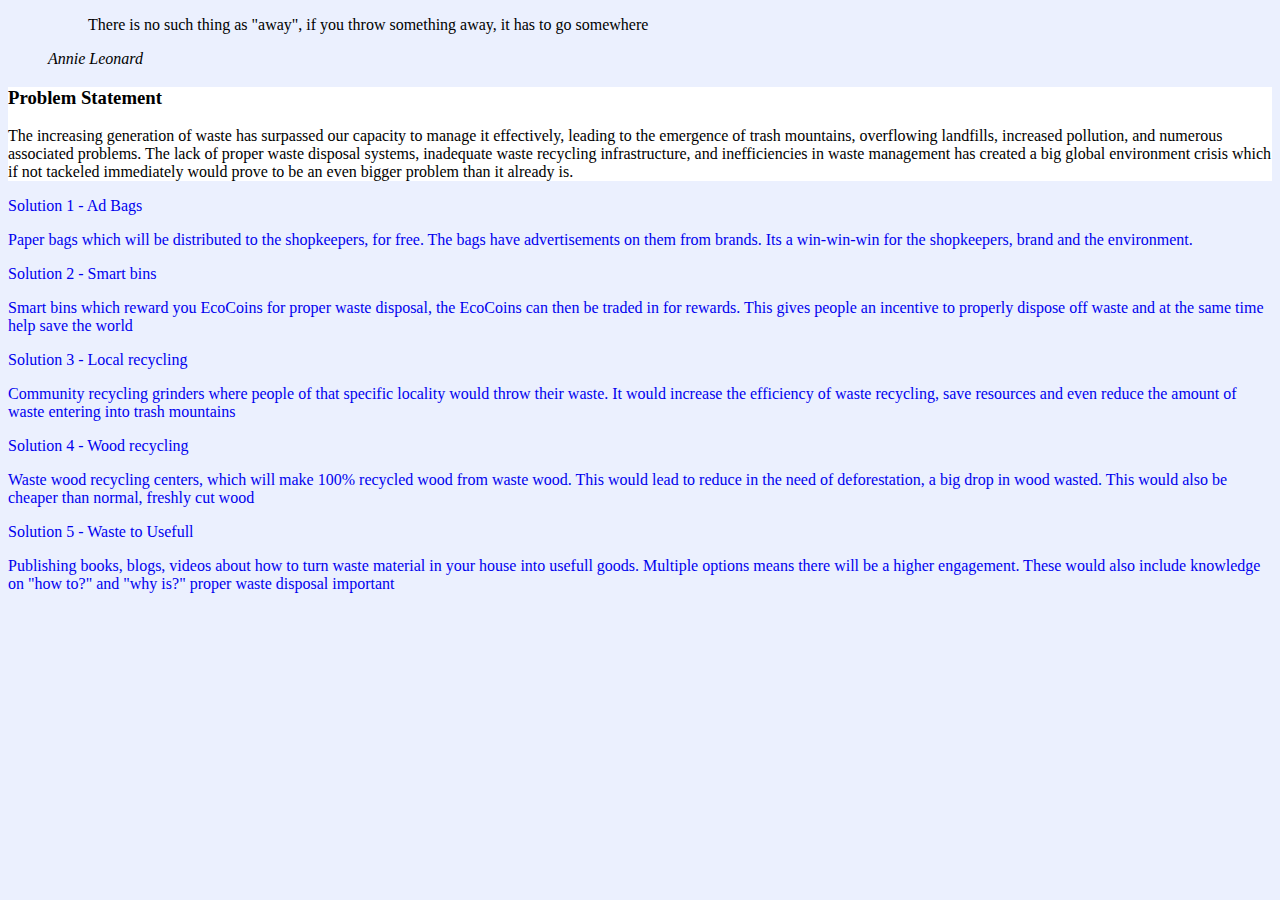
<file: index.html>
<html lang="en">

    <head>

        <title>CBSE Sustainaiblity, Nova sustain</title>


        <!-- Bootstrap  -->
        <link href="https://cdn.jsdelivr.net/npm/bootstrap@5.2.0-beta1/dist/css/bootstrap.min.css" rel="stylesheet"
            integrity="sha384-0evHe/X+R7YkIZDRvuzKMRqM+OrBnVFBL6DOitfPri4tjfHxaWutUpFmBp4vmVor" crossorigin="anonymous">
        <!-- Bootstrap Icons -->
        <link rel="stylesheet" href="https://cdn.jsdelivr.net/npm/bootstrap-icons@1.8.3/font/bootstrap-icons.css">
        <!-- stylesheet  -->
        <link rel="stylesheet" href="style.css">


    </head>

    <body class=" dark2">


        <div class="container  ">
            <!-- Quote -->
            <div class="row p-4 d-flex text-center justify-content-center align-items-center">
                <figure>
                    <blockquote class="blockquote text-black">
                        <p>There is no such thing as "away", if you throw something away, it has to go somewhere</p>
                    </blockquote>
                    <figcaption class="blockquote-footer">
                        <cite>Annie Leonard</cite>
                    </figcaption>
                </figure>
            </div>

        </div>

        <!-- problem statement -->

        <div class="container mb-5">

            <div
                class=" shadow-sm row p-4 dark1 d-flex text-center justify-content-center align-items-center rounded-4">

                <h3>Problem Statement</h3>

                <p class=" my-4">The increasing generation of waste has surpassed our capacity to manage it
                    effectively,
                    leading to
                    the emergence of trash mountains, overflowing landfills, increased pollution, and numerous
                    associated problems. The lack of proper waste disposal systems, inadequate waste recycling
                    infrastructure, and inefficiencies in waste management has created a big global environment
                    crisis
                    which if not tackeled immediately would prove to be an even bigger problem than it already is.

                </p>
            </div>

        </div>


        <!-- Solutions -->
        <div class="container my-5">
            <div class="row mt-5 d-flex justify-content-center">

                <a href="solution1.html" class="btn card shadow-lg col-3 p-3 m-4 text-center rounded-4 border-0">
                    <div class="d-flex align-items-center mb-3">
                        <p class="fs-3 text-black mx-auto my-auto d-inline">Solution 1 - Ad Bags</p>
                    </div>

                    <p class="fs-6 text-black mt-4">Paper bags which will be distributed to the shopkeepers, for free.
                        The bags have advertisements on them from brands. Its a win-win-win for the shopkeepers, brand
                        and the environment.
                    </p>

                </a>

                <a href="solution2.html" class="btn card shadow-lg col-3 p-3 m-4 text-center rounded-4 border-0">


                    <div class="d-flex align-items-center mb-3">
                        <p class="fs-3 text-black mx-auto my-auto d-inline">Solution 2 - Smart bins</p>
                    </div>

                    <p class="fs-6 text-black mt-4">Smart bins which reward you EcoCoins for proper waste disposal, the
                        EcoCoins can then be traded in for rewards. This gives people an incentive to properly dispose
                        off waste and at the same time help save the world
                    </p>

                </a>

                <a href="solution3.html" class="btn card shadow-lg col-3 p-3 m-4 text-center rounded-4 border-0">


                    <div class="d-flex align-items-center mb-3">
                        <p class="fs-3 text-black mx-auto my-auto d-inline">Solution 3 - Local recycling</p>
                    </div>

                    <p class="fs-6 text-black mt-4">Community recycling grinders where people of that specific
                        locality would throw their waste. It would increase the efficiency of waste recycling, save
                        resources and even reduce the amount of waste entering into trash mountains
                    </p>

                </a>

            </div>

            <div class="row d-flex justify-content-center mb-5">

                <a href="solution4.html" class="btn card shadow-lg col-3 p-3 m-4 text-center rounded-4 border-0">

                    <div class="d-flex align-items-center mb-3">
                        <p class="fs-3 text-black mx-auto my-auto d-inline">Solution 4 - Wood recycling</p>
                    </div>

                    <p class="fs-6 text-black mt-4">Waste wood recycling centers, which will make 100% recycled wood
                        from waste wood. This would lead to reduce in the need of deforestation, a big drop in wood
                        wasted. This would also be cheaper than normal, freshly cut wood
                    </p>

                </a>

                <a href="solution5.html" class="btn card shadow-lg col-3 p-3 m-4 text-center rounded-4 border-0">


                    <div class="d-flex align-items-center mb-2">
                        <p class="fs-3 text-black mx-auto my-auto d-inline">Solution 5 - Waste to Usefull</p>
                    </div>

                    <p class="fs-6 text-black mt-4">Publishing books, blogs, videos about how to turn waste material in
                        your house into usefull goods. Multiple options means there will be a higher engagement. These
                        would also include knowledge on "how to?" and "why is?" proper waste disposal important
                    </p>

                </a>
            </div>
        </div>









        <!-- Bootstrap Javascript  -->
        <script src=" https://cdn.jsdelivr.net/npm/bootstrap@5.2.0-beta1/dist/js/bootstrap.bundle.min.js"
            integrity="sha384-pprn3073KE6tl6bjs2QrFaJGz5/SUsLqktiwsUTF55Jfv3qYSDhgCecCxMW52nD2" crossorigin="anonymous">
            </script>
        <script src="https://cdn.jsdelivr.net/npm/@popperjs/core@2.11.5/dist/umd/popper.min.js"
            integrity="sha384-Xe+8cL9oJa6tN/veChSP7q+mnSPaj5Bcu9mPX5F5xIGE0DVittaqT5lorf0EI7Vk"
            crossorigin="anonymous"></script>
        <script src="https://cdn.jsdelivr.net/npm/bootstrap@5.2.0-beta1/dist/js/bootstrap.min.js"
            integrity="sha384-kjU+l4N0Yf4ZOJErLsIcvOU2qSb74wXpOhqTvwVx3OElZRweTnQ6d31fXEoRD1Jy"
            crossorigin="anonymous"></script>


    </body>

</html>
</file>
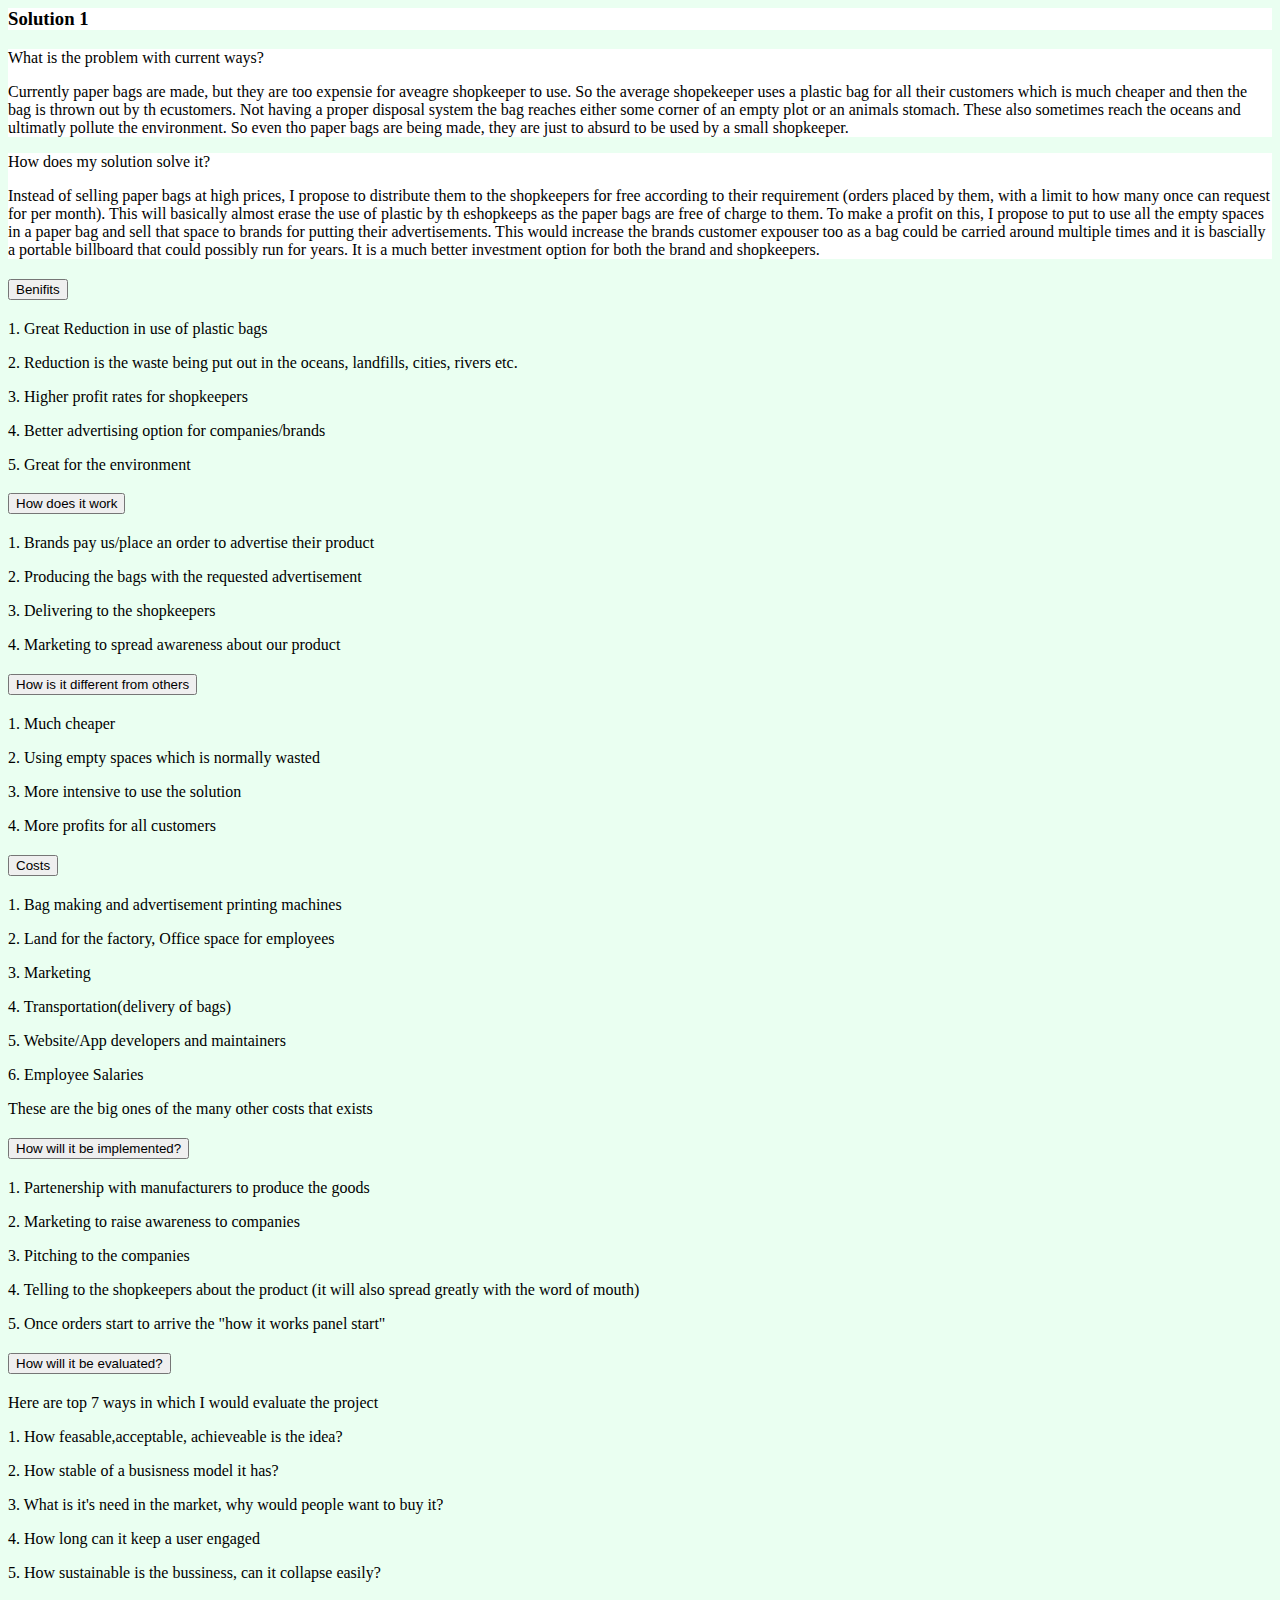
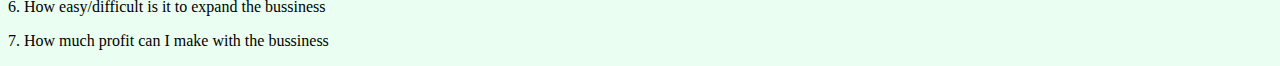
<file: solution1.html>
<html lang="en">

    <head>

        <title>CBSE Sustainaiblity, Nova sustain</title>


        <!-- Bootstrap  -->
        <link href="https://cdn.jsdelivr.net/npm/bootstrap@5.2.0-beta1/dist/css/bootstrap.min.css" rel="stylesheet"
            integrity="sha384-0evHe/X+R7YkIZDRvuzKMRqM+OrBnVFBL6DOitfPri4tjfHxaWutUpFmBp4vmVor" crossorigin="anonymous">
        <!-- Bootstrap Icons -->
        <link rel="stylesheet" href="https://cdn.jsdelivr.net/npm/bootstrap-icons@1.8.3/font/bootstrap-icons.css">
        <!-- stylesheet  -->
        <link rel="stylesheet" href="style.css">


    </head>

    <body class=" dark3">





        <div class="container mt-4 mb-5">

            <div class="shadow-sm row p-4 dark1 d-flex text-center justify-content-center align-items-center rounded-4">

                <h3>Solution 1</h3>

            </div>

        </div>


        <div class="container my-5">

            <div class="shadow-sm row p-2 dark1 d-flex justify-content-center align-items-center rounded-4 py-4 mb-5">

                <div>
                    <p class="d-flex ms-2 me-auto my-auto fs-4 mb-3 ">What is the problem with current ways?</p>
                </div>

                <div>
                    <p class="ms-2">Currently paper bags are made, but they are too expensie for aveagre shopkeeper to
                        use. So
                        the
                        average shopekeeper uses a plastic bag for all their customers which is much cheaper and then
                        the bag is thrown out by th ecustomers. Not having a proper disposal system the bag reaches
                        either some corner of an empty plot or an animals stomach. These also sometimes reach the oceans
                        and ultimatly pollute the environment. So even tho paper bags are being made, they are just to
                        absurd to be used by a small shopkeeper. </p>

                </div>
            </div>

            <div class="shadow-sm row p-2 dark1 d-flex justify-content-center align-items-center rounded-4 py-4 mb-5">

                <div>
                    <p class="d-flex ms-2 me-auto my-auto fs-4 mb-3 ">How does my solution solve it?</p>
                </div>

                <div>
                    <p class="ms-2">Instead of selling paper bags at high prices, I propose to distribute them to the
                        shopkeepers for free according to their requirement (orders placed by them, with a limit to how
                        many once can request for per month). This will basically almost erase the use of plastic by th
                        eshopkeeps as the paper bags are free of charge to them. To make a profit on this, I propose to
                        put to use all the empty spaces in a paper bag and sell that space to brands for putting their
                        advertisements. This would increase the brands customer expouser too as a bag could be carried
                        around multiple times and it is bascially a portable billboard that could possibly run for
                        years. It is a much better investment option for both the brand and shopkeepers. </p>

                </div>
            </div>


            <div class="accordion accordion-flush " id="accordionFlush">






                <div class="accordion-item mb-2 ">
                    <h2 class="accordion-header">
                        <button class="accordion-button collapsed" type="button" data-bs-toggle="collapse"
                            data-bs-target="#flush-collapseOne" aria-controls="flush-collapseOne">
                            Benifits
                        </button>
                    </h2>
                    <div id="flush-collapseOne" class="accordion-collapse collapse" data-bs-parent="#accordionFlush">
                        <div class="accordion-body">

                            <p>1. Great Reduction in use of plastic bags</p>
                            <p>2. Reduction is the waste being put out in the oceans, landfills, cities, rivers etc.</p>
                            <p>3. Higher profit rates for shopkeepers</p>
                            <p>4. Better advertising option for companies/brands</p>
                            <p>5. Great for the environment</p>


                        </div>
                    </div>
                </div>







                <div class="accordion-item mb-2">
                    <h2 class="accordion-header">
                        <button class="accordion-button collapsed" type="button" data-bs-toggle="collapse"
                            data-bs-target="#flush-collapseTwo" aria-controls="flush-collapseTwo">
                            How does it work
                        </button>
                    </h2>
                    <div id="flush-collapseTwo" class="accordion-collapse collapse" data-bs-parent="#accordionFlush">
                        <div class="accordion-body">

                            <p>1. Brands pay us/place an order to advertise their product</p>
                            <p>2. Producing the bags with the requested advertisement </p>
                            <p>3. Delivering to the shopkeepers</p>
                            <p>4. Marketing to spread awareness about our product</p>



                        </div>
                    </div>
                </div>







                <div class="accordion-item mb-2">
                    <h2 class="accordion-header">
                        <button class="accordion-button collapsed" type="button" data-bs-toggle="collapse"
                            data-bs-target="#flush-collapseThree" aria-controls="flush-collapseThree">
                            How is it different from others
                        </button>
                    </h2>
                    <div id="flush-collapseThree" class="accordion-collapse collapse" data-bs-parent="#accordionFlush">
                        <div class="accordion-body">


                            <p>1. Much cheaper</p>
                            <p>2. Using empty spaces which is normally wasted</p>
                            <p>3. More intensive to use the solution</p>
                            <p>4. More profits for all customers</p>




                        </div>
                    </div>
                </div>







                <div class="accordion-item mb-2">
                    <h2 class="accordion-header">
                        <button class="accordion-button collapsed" type="button" data-bs-toggle="collapse"
                            data-bs-target="#flush-collapseFour" aria-controls="flush-collapseFour">
                            Costs
                        </button>
                    </h2>
                    <div id="flush-collapseFour" class="accordion-collapse collapse" data-bs-parent="#accordionFlush">
                        <div class="accordion-body">
                            <p>1. Bag making and advertisement printing machines</p>
                            <p>2. Land for the factory, Office space for employees </p>
                            <p>3. Marketing</p>
                            <p>4. Transportation(delivery of bags) </p>
                            <p>5. Website/App developers and maintainers</p>
                            <p>6. Employee Salaries</p>
                            <p>These are the big ones of the many other costs that exists </p>



                        </div>
                    </div>
                </div>









                <div class="accordion-item mb-2">
                    <h2 class="accordion-header">
                        <button class="accordion-button collapsed" type="button" data-bs-toggle="collapse"
                            data-bs-target="#flush-collapseFive" aria-controls="flush-collapseFive">
                            How will it be implemented?
                        </button>
                    </h2>
                    <div id="flush-collapseFive" class="accordion-collapse collapse" data-bs-parent="#accordionFlush">
                        <div class="accordion-body">


                            <p>1. Partenership with manufacturers to produce the goods</p>
                            <p>2. Marketing to raise awareness to companies</p>
                            <p>3. Pitching to the companies</p>
                            <p>4. Telling to the shopkeepers about the product (it will also spread greatly with the
                                word of mouth)</p>
                            <p>5. Once orders start to arrive the "how it works panel start"</p>


                        </div>
                    </div>
                </div>










                <div class="accordion-item mb-2">
                    <h2 class="accordion-header">
                        <button class="accordion-button collapsed" type="button" data-bs-toggle="collapse"
                            data-bs-target="#flush-collapseSix" aria-controls="flush-collapseSix">
                            How will it be evaluated?
                        </button>
                    </h2>
                    <div id="flush-collapseSix" class="accordion-collapse collapse" data-bs-parent="#accordionFlush">
                        <div class="accordion-body">

                            <p>Here are top 7 ways in which I would evaluate the project </p>
                            <p>1. How feasable,acceptable, achieveable is the idea?</p>
                            <p>2. How stable of a busisness model it has?</p>
                            <p>3. What is it's need in the market, why would people want to buy it?</p>
                            <p>4. How long can it keep a user engaged</p>
                            <p>5. How sustainable is the bussiness, can it collapse easily? </p>
                            <p>6. How easy/difficult is it to expand the bussiness</p>
                            <p>7. How much profit can I make with the bussiness</p>

                        </div>
                    </div>
                </div>










            </div>

        </div>










        <!-- Bootstrap Javascript  -->
        <script src=" https://cdn.jsdelivr.net/npm/bootstrap@5.2.0-beta1/dist/js/bootstrap.bundle.min.js"
            integrity="sha384-pprn3073KE6tl6bjs2QrFaJGz5/SUsLqktiwsUTF55Jfv3qYSDhgCecCxMW52nD2" crossorigin="anonymous">
            </script>
        <script src="https://cdn.jsdelivr.net/npm/@popperjs/core@2.11.5/dist/umd/popper.min.js"
            integrity="sha384-Xe+8cL9oJa6tN/veChSP7q+mnSPaj5Bcu9mPX5F5xIGE0DVittaqT5lorf0EI7Vk"
            crossorigin="anonymous"></script>
        <script src="https://cdn.jsdelivr.net/npm/bootstrap@5.2.0-beta1/dist/js/bootstrap.min.js"
            integrity="sha384-kjU+l4N0Yf4ZOJErLsIcvOU2qSb74wXpOhqTvwVx3OElZRweTnQ6d31fXEoRD1Jy"
            crossorigin="anonymous"></script>


    </body>

</html>
</file>
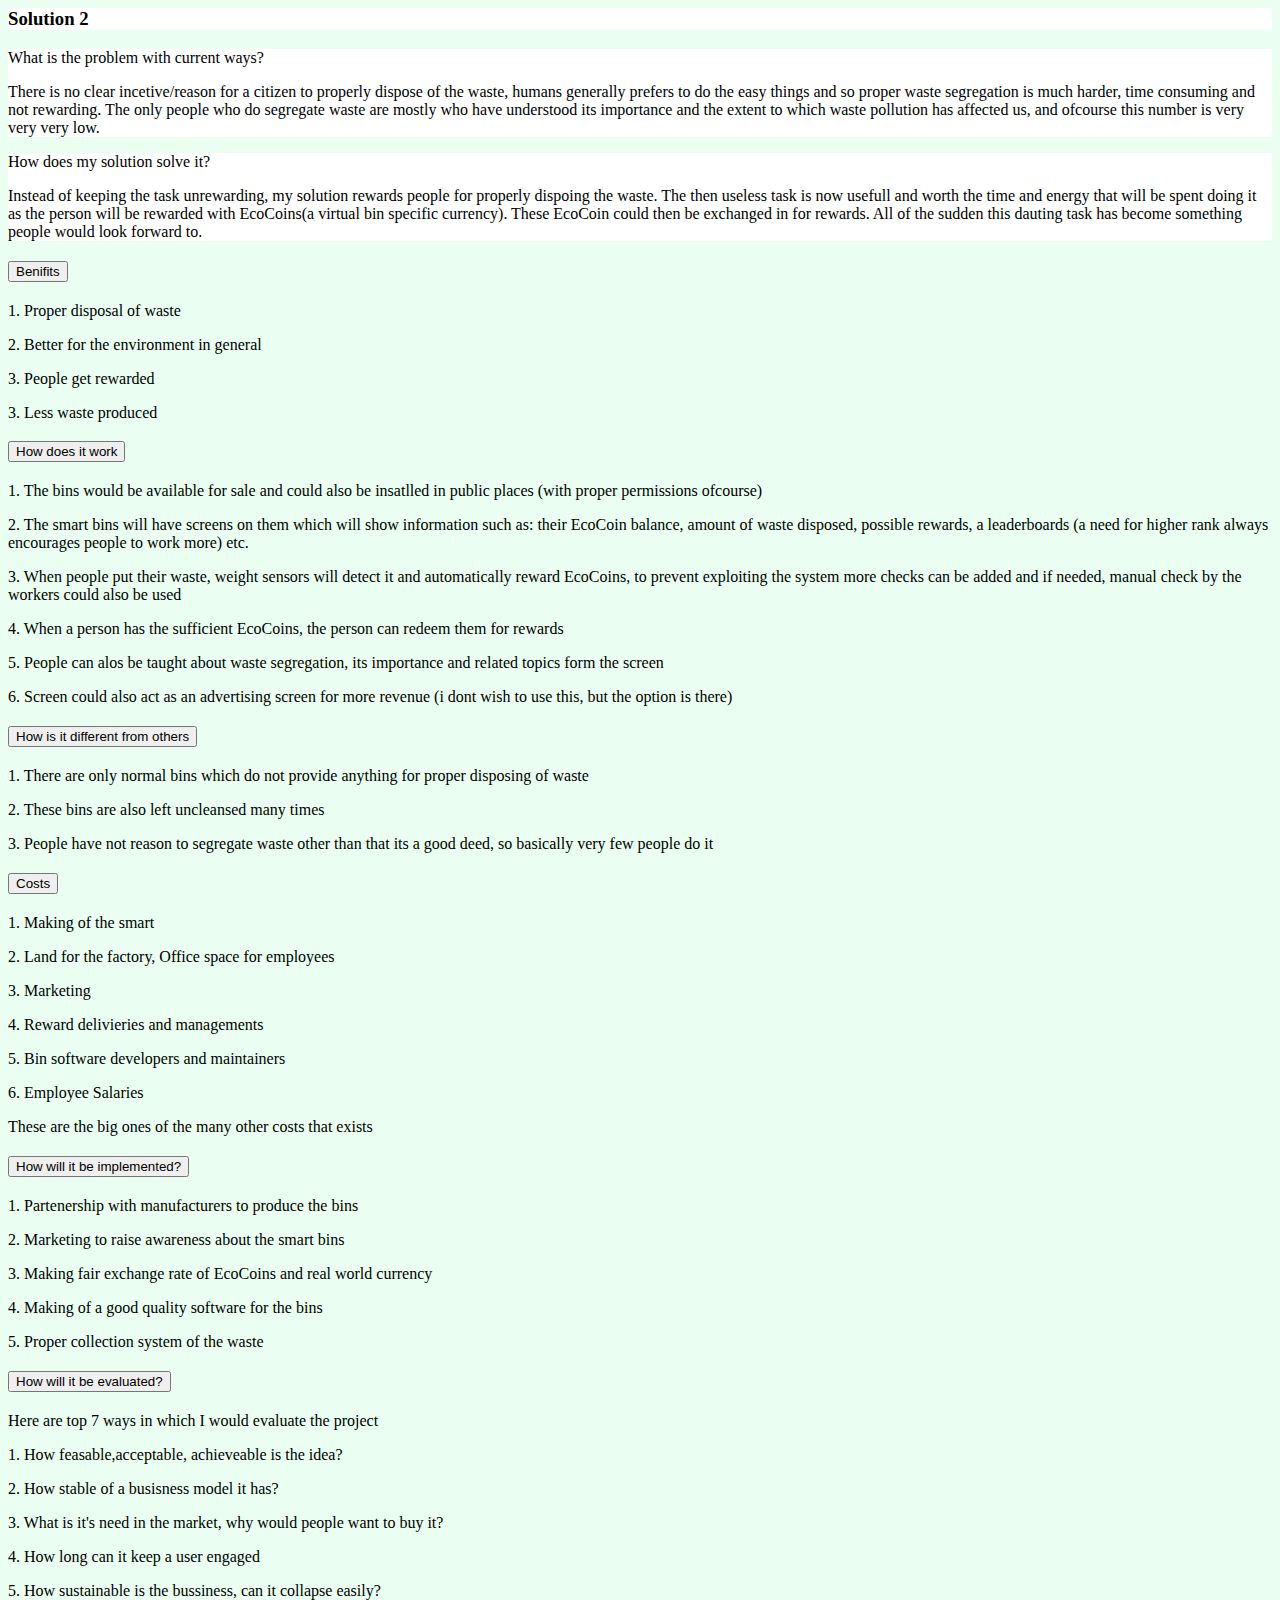
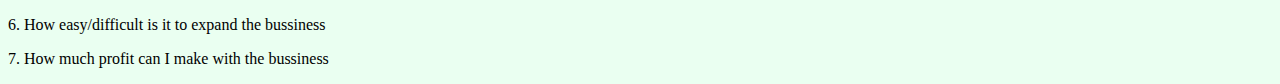
<file: solution2.html>
<html lang="en">

    <head>

        <title>CBSE Sustainaiblity, Nova sustain</title>


        <!-- Bootstrap  -->
        <link href="https://cdn.jsdelivr.net/npm/bootstrap@5.2.0-beta1/dist/css/bootstrap.min.css" rel="stylesheet"
            integrity="sha384-0evHe/X+R7YkIZDRvuzKMRqM+OrBnVFBL6DOitfPri4tjfHxaWutUpFmBp4vmVor" crossorigin="anonymous">
        <!-- Bootstrap Icons -->
        <link rel="stylesheet" href="https://cdn.jsdelivr.net/npm/bootstrap-icons@1.8.3/font/bootstrap-icons.css">
        <!-- stylesheet  -->
        <link rel="stylesheet" href="style.css">


    </head>

    <body class=" dark3">





        <div class="container mt-4 mb-5">

            <div class="shadow-sm row p-4 dark1 d-flex text-center justify-content-center align-items-center rounded-4">

                <h3>Solution 2</h3>

            </div>

        </div>


        <div class="container my-5">

            <div class="shadow-sm row p-2 dark1 d-flex justify-content-center align-items-center rounded-4 py-4 mb-5">

                <div>
                    <p class="d-flex ms-2 me-auto my-auto fs-4 mb-3 ">What is the problem with current ways?</p>
                </div>

                <div>
                    <p class="ms-2">There is no clear incetive/reason for a citizen to properly dispose of the waste,
                        humans generally prefers to do the easy things and so proper waste segregation is much harder,
                        time consuming and not rewarding. The only people who do segregate waste are mostly who have
                        understood its importance and the extent to which waste pollution has affected us, and ofcourse
                        this number is very very very low. </p>

                </div>
            </div>

            <div class="shadow-sm row p-2 dark1 d-flex justify-content-center align-items-center rounded-4 py-4 mb-5">

                <div>
                    <p class="d-flex ms-2 me-auto my-auto fs-4 mb-3 ">How does my solution solve it?</p>
                </div>

                <div>
                    <p class="ms-2">Instead of keeping the task unrewarding, my solution rewards people for properly
                        dispoing the waste. The then useless task is now usefull and worth the time and energy that will
                        be spent doing it as the person will be rewarded with EcoCoins(a virtual bin specific currency).
                        These EcoCoin could then be exchanged in for rewards. All of the sudden this dauting task has
                        become something people would look forward to.</p>

                </div>
            </div>


            <div class="accordion accordion-flush " id="accordionFlush">






                <div class="accordion-item mb-2 ">
                    <h2 class="accordion-header">
                        <button class="accordion-button collapsed" type="button" data-bs-toggle="collapse"
                            data-bs-target="#flush-collapseOne" aria-controls="flush-collapseOne">
                            Benifits
                        </button>
                    </h2>
                    <div id="flush-collapseOne" class="accordion-collapse collapse" data-bs-parent="#accordionFlush">
                        <div class="accordion-body">

                            <p>1. Proper disposal of waste</p>
                            <p>2. Better for the environment in general</p>
                            <p>3. People get rewarded</p>
                            <p>3. Less waste produced</p>


                        </div>
                    </div>
                </div>







                <div class="accordion-item mb-2">
                    <h2 class="accordion-header">
                        <button class="accordion-button collapsed" type="button" data-bs-toggle="collapse"
                            data-bs-target="#flush-collapseTwo" aria-controls="flush-collapseTwo">
                            How does it work
                        </button>
                    </h2>
                    <div id="flush-collapseTwo" class="accordion-collapse collapse" data-bs-parent="#accordionFlush">
                        <div class="accordion-body">

                            <p>1. The bins would be available for sale and could also be insatlled in public places
                                (with proper permissions ofcourse)</p>
                            <p>2. The smart bins will have screens on them which will show information such as: their
                                EcoCoin balance, amount of waste disposed, possible rewards, a leaderboards (a need for
                                higher rank always encourages people to work more) etc.</p>
                            <p>3. When people put their waste, weight sensors will detect it and automatically reward
                                EcoCoins, to prevent exploiting the system more checks can be added and if needed,
                                manual check by the workers could also be used </p>
                            <p>4. When a person has the sufficient EcoCoins, the person can redeem them for rewards</p>
                            <p>5. People can alos be taught about waste segregation, its importance and related topics
                                form the screen</p>
                            <p>6. Screen could also act as an advertising screen for more revenue (i dont wish to use
                                this, but the option is there)</p>




                        </div>
                    </div>
                </div>







                <div class="accordion-item mb-2">
                    <h2 class="accordion-header">
                        <button class="accordion-button collapsed" type="button" data-bs-toggle="collapse"
                            data-bs-target="#flush-collapseThree" aria-controls="flush-collapseThree">
                            How is it different from others
                        </button>
                    </h2>
                    <div id="flush-collapseThree" class="accordion-collapse collapse" data-bs-parent="#accordionFlush">
                        <div class="accordion-body">


                            <p>1. There are only normal bins which do not provide anything for proper disposing of waste
                            </p>
                            <p>2. These bins are also left uncleansed many times</p>
                            <p>3. People have not reason to segregate waste other than that its a good deed, so
                                basically very few people do it</p>





                        </div>
                    </div>
                </div>







                <div class="accordion-item mb-2">
                    <h2 class="accordion-header">
                        <button class="accordion-button collapsed" type="button" data-bs-toggle="collapse"
                            data-bs-target="#flush-collapseFour" aria-controls="flush-collapseFour">
                            Costs
                        </button>
                    </h2>
                    <div id="flush-collapseFour" class="accordion-collapse collapse" data-bs-parent="#accordionFlush">
                        <div class="accordion-body">
                            <p>1. Making of the smart</p>
                            <p>2. Land for the factory, Office space for employees </p>
                            <p>3. Marketing</p>
                            <p>4. Reward delivieries and managements</p>
                            <p>5. Bin software developers and maintainers</p>
                            <p>6. Employee Salaries</p>
                            <p>These are the big ones of the many other costs that exists </p>



                        </div>
                    </div>
                </div>









                <div class="accordion-item mb-2">
                    <h2 class="accordion-header">
                        <button class="accordion-button collapsed" type="button" data-bs-toggle="collapse"
                            data-bs-target="#flush-collapseFive" aria-controls="flush-collapseFive">
                            How will it be implemented?
                        </button>
                    </h2>
                    <div id="flush-collapseFive" class="accordion-collapse collapse" data-bs-parent="#accordionFlush">
                        <div class="accordion-body">


                            <p>1. Partenership with manufacturers to produce the bins</p>
                            <p>2. Marketing to raise awareness about the smart bins</p>
                            <p>3. Making fair exchange rate of EcoCoins and real world currency</p>
                            <p>4. Making of a good quality software for the bins</p>
                            <p>5. Proper collection system of the waste </p>



                        </div>
                    </div>
                </div>










                <div class="accordion-item mb-2">
                    <h2 class="accordion-header">
                        <button class="accordion-button collapsed" type="button" data-bs-toggle="collapse"
                            data-bs-target="#flush-collapseSix" aria-controls="flush-collapseSix">
                            How will it be evaluated?
                        </button>
                    </h2>
                    <div id="flush-collapseSix" class="accordion-collapse collapse" data-bs-parent="#accordionFlush">
                        <div class="accordion-body">

                            <p>Here are top 7 ways in which I would evaluate the project </p>
                            <p>1. How feasable,acceptable, achieveable is the idea?</p>
                            <p>2. How stable of a busisness model it has?</p>
                            <p>3. What is it's need in the market, why would people want to buy it?</p>
                            <p>4. How long can it keep a user engaged</p>
                            <p>5. How sustainable is the bussiness, can it collapse easily? </p>
                            <p>6. How easy/difficult is it to expand the bussiness</p>
                            <p>7. How much profit can I make with the bussiness</p>

                        </div>
                    </div>
                </div>










            </div>

        </div>










        <!-- Bootstrap Javascript  -->
        <script src=" https://cdn.jsdelivr.net/npm/bootstrap@5.2.0-beta1/dist/js/bootstrap.bundle.min.js"
            integrity="sha384-pprn3073KE6tl6bjs2QrFaJGz5/SUsLqktiwsUTF55Jfv3qYSDhgCecCxMW52nD2" crossorigin="anonymous">
            </script>
        <script src="https://cdn.jsdelivr.net/npm/@popperjs/core@2.11.5/dist/umd/popper.min.js"
            integrity="sha384-Xe+8cL9oJa6tN/veChSP7q+mnSPaj5Bcu9mPX5F5xIGE0DVittaqT5lorf0EI7Vk"
            crossorigin="anonymous"></script>
        <script src="https://cdn.jsdelivr.net/npm/bootstrap@5.2.0-beta1/dist/js/bootstrap.min.js"
            integrity="sha384-kjU+l4N0Yf4ZOJErLsIcvOU2qSb74wXpOhqTvwVx3OElZRweTnQ6d31fXEoRD1Jy"
            crossorigin="anonymous"></script>


    </body>

</html>
</file>
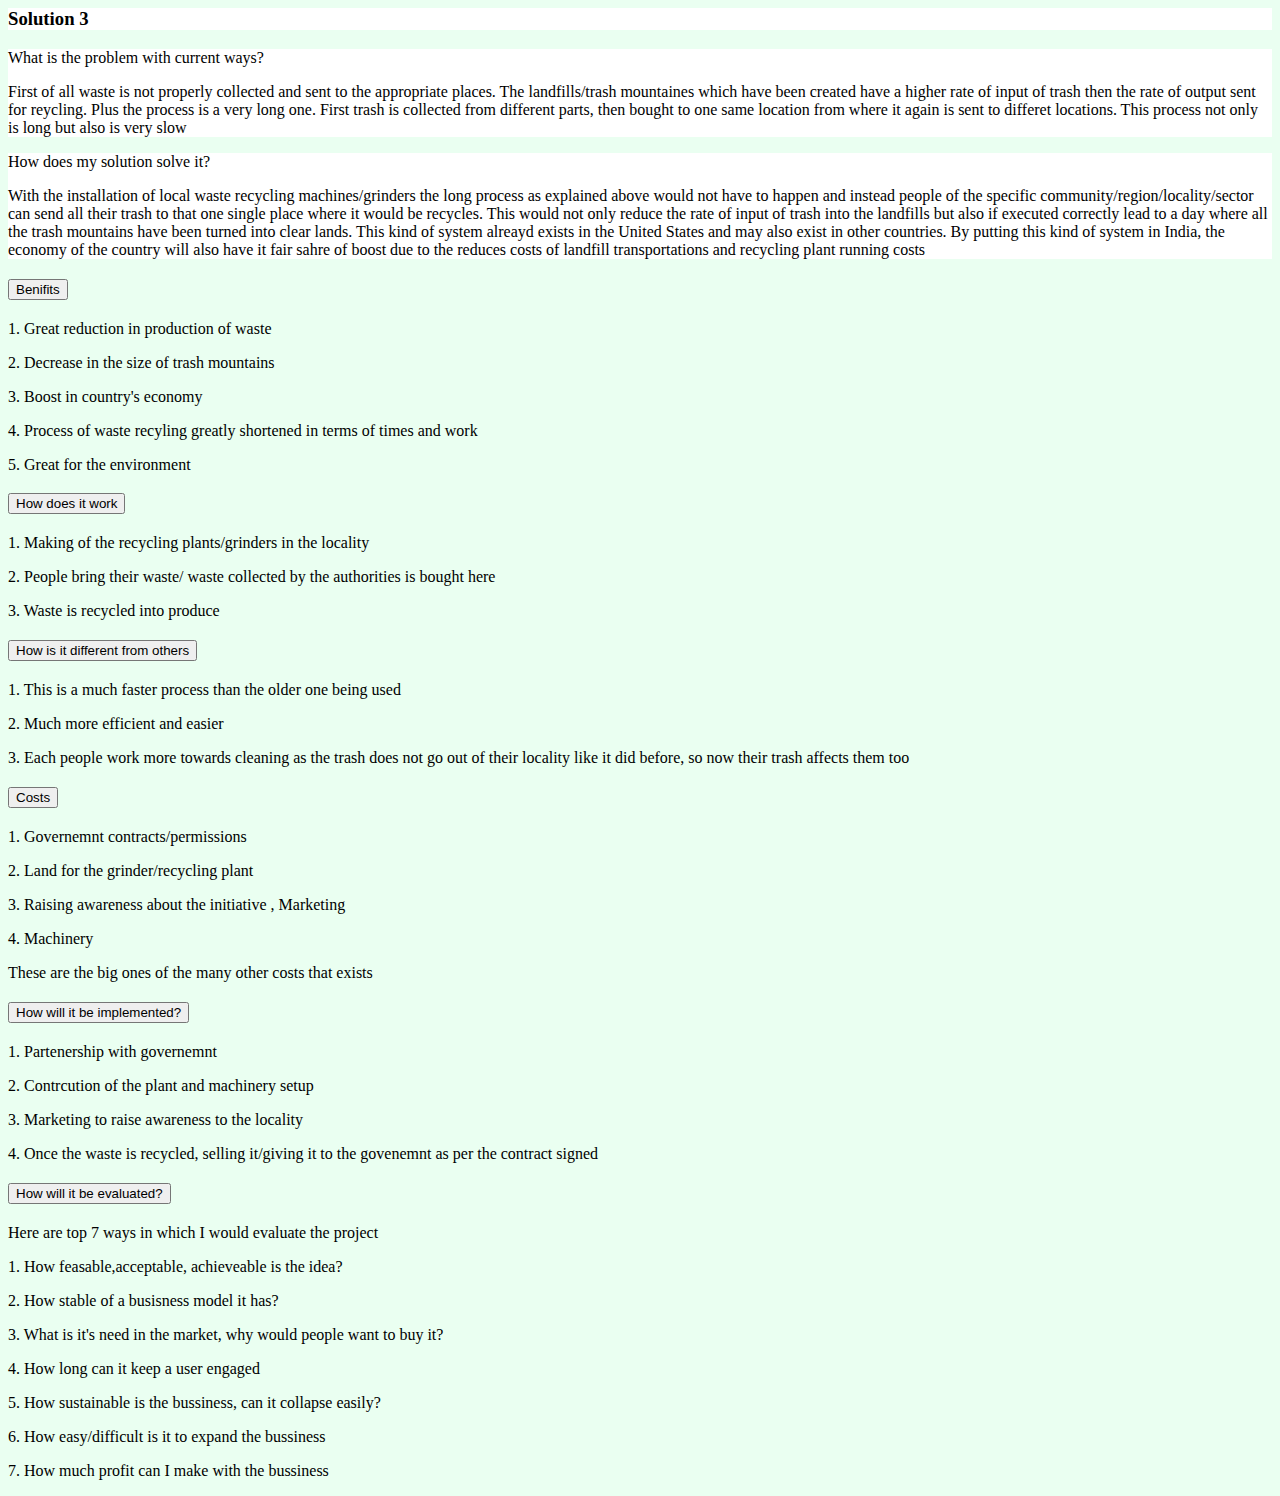
<file: solution3.html>
<html lang="en">

    <head>

        <title>CBSE Sustainaiblity, Nova sustain</title>


        <!-- Bootstrap  -->
        <link href="https://cdn.jsdelivr.net/npm/bootstrap@5.2.0-beta1/dist/css/bootstrap.min.css" rel="stylesheet"
            integrity="sha384-0evHe/X+R7YkIZDRvuzKMRqM+OrBnVFBL6DOitfPri4tjfHxaWutUpFmBp4vmVor" crossorigin="anonymous">
        <!-- Bootstrap Icons -->
        <link rel="stylesheet" href="https://cdn.jsdelivr.net/npm/bootstrap-icons@1.8.3/font/bootstrap-icons.css">
        <!-- stylesheet  -->
        <link rel="stylesheet" href="style.css">


    </head>

    <body class=" dark3">





        <div class="container mt-4 mb-5">

            <div class="shadow-sm row p-4 dark1 d-flex text-center justify-content-center align-items-center rounded-4">

                <h3>Solution 3</h3>

            </div>

        </div>


        <div class="container my-5">

            <div class="shadow-sm row p-2 dark1 d-flex justify-content-center align-items-center rounded-4 py-4 mb-5">

                <div>
                    <p class="d-flex ms-2 me-auto my-auto fs-4 mb-3 ">What is the problem with current ways?</p>
                </div>

                <div>
                    <p class="ms-2">First of all waste is not properly collected and sent to the appropriate places. The
                        landfills/trash mountaines which have been created have a higher rate of input of trash then the
                        rate of output sent for reycling. Plus the process is a very long one. First trash is collected
                        from different parts, then bought to one same location from where it again is sent to differet
                        locations. This process not only is long but also is very slow </p>

                </div>
            </div>

            <div class="shadow-sm row p-2 dark1 d-flex justify-content-center align-items-center rounded-4 py-4 mb-5">

                <div>
                    <p class="d-flex ms-2 me-auto my-auto fs-4 mb-3 ">How does my solution solve it?</p>
                </div>

                <div>
                    <p class="ms-2">With the installation of local waste recycling machines/grinders the long process as
                        explained above would not have to happen and instead people of the specific
                        community/region/locality/sector can send all their trash to that one single place where it
                        would be recycles. This would not only reduce the rate of input of trash into the landfills but
                        also if executed correctly lead to a day where all the trash mountains have been turned into
                        clear lands. This kind of system alreayd exists in the United States and may also exist in other
                        countries. By putting this kind of system in India, the economy of the country will also have it
                        fair sahre of boost due to the reduces costs of landfill transportations and recycling plant
                        running costs </p>

                </div>
            </div>


            <div class="accordion accordion-flush " id="accordionFlush">






                <div class="accordion-item mb-2 ">
                    <h2 class="accordion-header">
                        <button class="accordion-button collapsed" type="button" data-bs-toggle="collapse"
                            data-bs-target="#flush-collapseOne" aria-controls="flush-collapseOne">
                            Benifits
                        </button>
                    </h2>
                    <div id="flush-collapseOne" class="accordion-collapse collapse" data-bs-parent="#accordionFlush">
                        <div class="accordion-body">

                            <p>1. Great reduction in production of waste</p>
                            <p>2. Decrease in the size of trash mountains</p>
                            <p>3. Boost in country's economy</p>
                            <p>4. Process of waste recyling greatly shortened in terms of times and work</p>
                            <p>5. Great for the environment</p>


                        </div>
                    </div>
                </div>







                <div class="accordion-item mb-2">
                    <h2 class="accordion-header">
                        <button class="accordion-button collapsed" type="button" data-bs-toggle="collapse"
                            data-bs-target="#flush-collapseTwo" aria-controls="flush-collapseTwo">
                            How does it work
                        </button>
                    </h2>
                    <div id="flush-collapseTwo" class="accordion-collapse collapse" data-bs-parent="#accordionFlush">
                        <div class="accordion-body">

                            <p>1. Making of the recycling plants/grinders in the locality</p>
                            <p>2. People bring their waste/ waste collected by the authorities is bought here</p>
                            <p>3. Waste is recycled into produce</p>




                        </div>
                    </div>
                </div>







                <div class="accordion-item mb-2">
                    <h2 class="accordion-header">
                        <button class="accordion-button collapsed" type="button" data-bs-toggle="collapse"
                            data-bs-target="#flush-collapseThree" aria-controls="flush-collapseThree">
                            How is it different from others
                        </button>
                    </h2>
                    <div id="flush-collapseThree" class="accordion-collapse collapse" data-bs-parent="#accordionFlush">
                        <div class="accordion-body">


                            <p>1. This is a much faster process than the older one being used</p>
                            <p>2. Much more efficient and easier</p>
                            <p>3. Each people work more towards cleaning as the trash does not go out of their locality
                                like it did before, so now their trash affects them too</p>





                        </div>
                    </div>
                </div>







                <div class="accordion-item mb-2">
                    <h2 class="accordion-header">
                        <button class="accordion-button collapsed" type="button" data-bs-toggle="collapse"
                            data-bs-target="#flush-collapseFour" aria-controls="flush-collapseFour">
                            Costs
                        </button>
                    </h2>
                    <div id="flush-collapseFour" class="accordion-collapse collapse" data-bs-parent="#accordionFlush">
                        <div class="accordion-body">
                            <p>1. Governemnt contracts/permissions</p>
                            <p>2. Land for the grinder/recycling plant</p>
                            <p>3. Raising awareness about the initiative , Marketing</p>
                            <p>4. Machinery</p>
                            <p>These are the big ones of the many other costs that exists </p>



                        </div>
                    </div>
                </div>









                <div class="accordion-item mb-2">
                    <h2 class="accordion-header">
                        <button class="accordion-button collapsed" type="button" data-bs-toggle="collapse"
                            data-bs-target="#flush-collapseFive" aria-controls="flush-collapseFive">
                            How will it be implemented?
                        </button>
                    </h2>
                    <div id="flush-collapseFive" class="accordion-collapse collapse" data-bs-parent="#accordionFlush">
                        <div class="accordion-body">


                            <p>1. Partenership with governemnt </p>
                            <p>2. Contrcution of the plant and machinery setup</p>
                            <p>3. Marketing to raise awareness to the locality</p>
                            <p>4. Once the waste is recycled, selling it/giving it to the govenemnt as per the contract
                                signed</p>



                        </div>
                    </div>
                </div>










                <div class="accordion-item mb-2">
                    <h2 class="accordion-header">
                        <button class="accordion-button collapsed" type="button" data-bs-toggle="collapse"
                            data-bs-target="#flush-collapseSix" aria-controls="flush-collapseSix">
                            How will it be evaluated?
                        </button>
                    </h2>
                    <div id="flush-collapseSix" class="accordion-collapse collapse" data-bs-parent="#accordionFlush">
                        <div class="accordion-body">

                            <p>Here are top 7 ways in which I would evaluate the project </p>
                            <p>1. How feasable,acceptable, achieveable is the idea?</p>
                            <p>2. How stable of a busisness model it has?</p>
                            <p>3. What is it's need in the market, why would people want to buy it?</p>
                            <p>4. How long can it keep a user engaged</p>
                            <p>5. How sustainable is the bussiness, can it collapse easily? </p>
                            <p>6. How easy/difficult is it to expand the bussiness</p>
                            <p>7. How much profit can I make with the bussiness</p>

                        </div>
                    </div>
                </div>










            </div>

        </div>










        <!-- Bootstrap Javascript  -->
        <script src=" https://cdn.jsdelivr.net/npm/bootstrap@5.2.0-beta1/dist/js/bootstrap.bundle.min.js"
            integrity="sha384-pprn3073KE6tl6bjs2QrFaJGz5/SUsLqktiwsUTF55Jfv3qYSDhgCecCxMW52nD2" crossorigin="anonymous">
            </script>
        <script src="https://cdn.jsdelivr.net/npm/@popperjs/core@2.11.5/dist/umd/popper.min.js"
            integrity="sha384-Xe+8cL9oJa6tN/veChSP7q+mnSPaj5Bcu9mPX5F5xIGE0DVittaqT5lorf0EI7Vk"
            crossorigin="anonymous"></script>
        <script src="https://cdn.jsdelivr.net/npm/bootstrap@5.2.0-beta1/dist/js/bootstrap.min.js"
            integrity="sha384-kjU+l4N0Yf4ZOJErLsIcvOU2qSb74wXpOhqTvwVx3OElZRweTnQ6d31fXEoRD1Jy"
            crossorigin="anonymous"></script>


    </body>

</html>
</file>
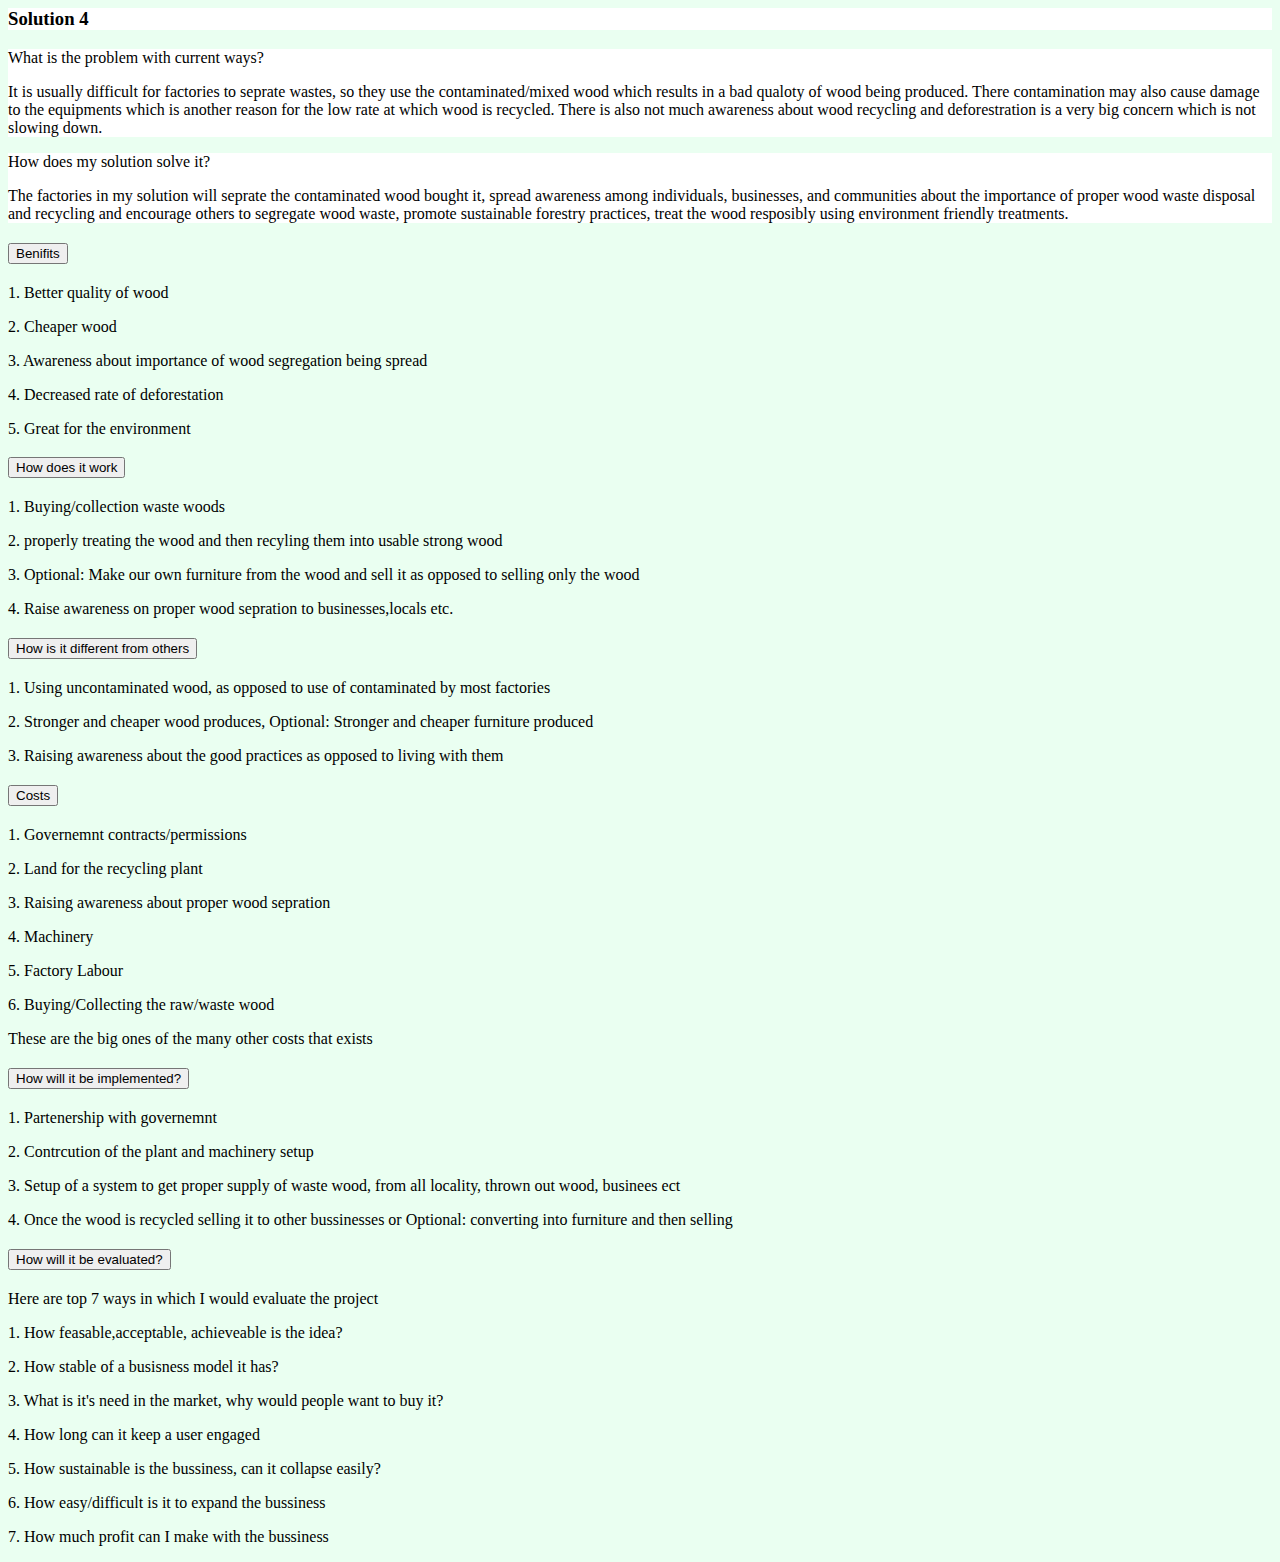
<file: solution4.html>
<html lang="en">

    <head>

        <title>CBSE Sustainaiblity, Nova sustain</title>


        <!-- Bootstrap  -->
        <link href="https://cdn.jsdelivr.net/npm/bootstrap@5.2.0-beta1/dist/css/bootstrap.min.css" rel="stylesheet"
            integrity="sha384-0evHe/X+R7YkIZDRvuzKMRqM+OrBnVFBL6DOitfPri4tjfHxaWutUpFmBp4vmVor" crossorigin="anonymous">
        <!-- Bootstrap Icons -->
        <link rel="stylesheet" href="https://cdn.jsdelivr.net/npm/bootstrap-icons@1.8.3/font/bootstrap-icons.css">
        <!-- stylesheet  -->
        <link rel="stylesheet" href="style.css">


    </head>

    <body class=" dark3">





        <div class="container mt-4 mb-5">

            <div class="shadow-sm row p-4 dark1 d-flex text-center justify-content-center align-items-center rounded-4">

                <h3>Solution 4</h3>

            </div>

        </div>


        <div class="container my-5">

            <div class="shadow-sm row p-2 dark1 d-flex justify-content-center align-items-center rounded-4 py-4 mb-5">

                <div>
                    <p class="d-flex ms-2 me-auto my-auto fs-4 mb-3 ">What is the problem with current ways?</p>
                </div>

                <div>
                    <p class="ms-2">It is usually difficult for factories to seprate wastes, so they use the
                        contaminated/mixed wood which results in a bad qualoty of wood being produced. There
                        contamination may also cause damage to the equipments which is another reason for the low rate
                        at which wood is recycled. There is also not much awareness about wood recycling and
                        deforestration is a very big concern which is not slowing down.</p>

                </div>
            </div>

            <div class="shadow-sm row p-2 dark1 d-flex justify-content-center align-items-center rounded-4 py-4 mb-5">

                <div>
                    <p class="d-flex ms-2 me-auto my-auto fs-4 mb-3 ">How does my solution solve it?</p>
                </div>

                <div>
                    <p class="ms-2">The factories in my solution will seprate the contaminated wood bought it, spread
                        awareness among individuals, businesses, and communities about the importance of proper wood
                        waste disposal and recycling and encourage others to segregate wood waste, promote sustainable
                        forestry practices, treat the wood resposibly using environment friendly treatments.

                </div>
            </div>


            <div class="accordion accordion-flush " id="accordionFlush">






                <div class="accordion-item mb-2 ">
                    <h2 class="accordion-header">
                        <button class="accordion-button collapsed" type="button" data-bs-toggle="collapse"
                            data-bs-target="#flush-collapseOne" aria-controls="flush-collapseOne">
                            Benifits
                        </button>
                    </h2>
                    <div id="flush-collapseOne" class="accordion-collapse collapse" data-bs-parent="#accordionFlush">
                        <div class="accordion-body">

                            <p>1. Better quality of wood</p>
                            <p>2. Cheaper wood</p>
                            <p>3. Awareness about importance of wood segregation being spread</p>
                            <p>4. Decreased rate of deforestation</p>
                            <p>5. Great for the environment</p>


                        </div>
                    </div>
                </div>







                <div class="accordion-item mb-2">
                    <h2 class="accordion-header">
                        <button class="accordion-button collapsed" type="button" data-bs-toggle="collapse"
                            data-bs-target="#flush-collapseTwo" aria-controls="flush-collapseTwo">
                            How does it work
                        </button>
                    </h2>
                    <div id="flush-collapseTwo" class="accordion-collapse collapse" data-bs-parent="#accordionFlush">
                        <div class="accordion-body">

                            <p>1. Buying/collection waste woods</p>
                            <p>2. properly treating the wood and then recyling them into usable strong wood</p>
                            <p>3. Optional: Make our own furniture from the wood and sell it as opposed to selling only
                                the wood </p>
                            <p>4. Raise awareness on proper wood sepration to businesses,locals etc.</p>




                        </div>
                    </div>
                </div>







                <div class="accordion-item mb-2">
                    <h2 class="accordion-header">
                        <button class="accordion-button collapsed" type="button" data-bs-toggle="collapse"
                            data-bs-target="#flush-collapseThree" aria-controls="flush-collapseThree">
                            How is it different from others
                        </button>
                    </h2>
                    <div id="flush-collapseThree" class="accordion-collapse collapse" data-bs-parent="#accordionFlush">
                        <div class="accordion-body">


                            <p>1. Using uncontaminated wood, as opposed to use of contaminated by most factories</p>
                            <p>2. Stronger and cheaper wood produces, Optional: Stronger and cheaper furniture produced
                            </p>
                            <p>3. Raising awareness about the good practices as opposed to living with them</p>





                        </div>
                    </div>
                </div>







                <div class="accordion-item mb-2">
                    <h2 class="accordion-header">
                        <button class="accordion-button collapsed" type="button" data-bs-toggle="collapse"
                            data-bs-target="#flush-collapseFour" aria-controls="flush-collapseFour">
                            Costs
                        </button>
                    </h2>
                    <div id="flush-collapseFour" class="accordion-collapse collapse" data-bs-parent="#accordionFlush">
                        <div class="accordion-body">
                            <p>1. Governemnt contracts/permissions</p>
                            <p>2. Land for the recycling plant</p>
                            <p>3. Raising awareness about proper wood sepration</p>
                            <p>4. Machinery</p>
                            <p>5. Factory Labour</p>
                            <p>6. Buying/Collecting the raw/waste wood</p>
                            <p>These are the big ones of the many other costs that exists </p>



                        </div>
                    </div>
                </div>









                <div class="accordion-item mb-2">
                    <h2 class="accordion-header">
                        <button class="accordion-button collapsed" type="button" data-bs-toggle="collapse"
                            data-bs-target="#flush-collapseFive" aria-controls="flush-collapseFive">
                            How will it be implemented?
                        </button>
                    </h2>
                    <div id="flush-collapseFive" class="accordion-collapse collapse" data-bs-parent="#accordionFlush">
                        <div class="accordion-body">


                            <p>1. Partenership with governemnt </p>
                            <p>2. Contrcution of the plant and machinery setup</p>
                            <p>3. Setup of a system to get proper supply of waste wood, from all locality, thrown out
                                wood, businees ect</p>
                            <p>4. Once the wood is recycled selling it to other bussinesses or Optional: converting into
                                furniture and then selling</p>



                        </div>
                    </div>
                </div>










                <div class="accordion-item mb-2">
                    <h2 class="accordion-header">
                        <button class="accordion-button collapsed" type="button" data-bs-toggle="collapse"
                            data-bs-target="#flush-collapseSix" aria-controls="flush-collapseSix">
                            How will it be evaluated?
                        </button>
                    </h2>
                    <div id="flush-collapseSix" class="accordion-collapse collapse" data-bs-parent="#accordionFlush">
                        <div class="accordion-body">

                            <p>Here are top 7 ways in which I would evaluate the project </p>
                            <p>1. How feasable,acceptable, achieveable is the idea?</p>
                            <p>2. How stable of a busisness model it has?</p>
                            <p>3. What is it's need in the market, why would people want to buy it?</p>
                            <p>4. How long can it keep a user engaged</p>
                            <p>5. How sustainable is the bussiness, can it collapse easily? </p>
                            <p>6. How easy/difficult is it to expand the bussiness</p>
                            <p>7. How much profit can I make with the bussiness</p>

                        </div>
                    </div>
                </div>










            </div>

        </div>










        <!-- Bootstrap Javascript  -->
        <script src=" https://cdn.jsdelivr.net/npm/bootstrap@5.2.0-beta1/dist/js/bootstrap.bundle.min.js"
            integrity="sha384-pprn3073KE6tl6bjs2QrFaJGz5/SUsLqktiwsUTF55Jfv3qYSDhgCecCxMW52nD2" crossorigin="anonymous">
            </script>
        <script src="https://cdn.jsdelivr.net/npm/@popperjs/core@2.11.5/dist/umd/popper.min.js"
            integrity="sha384-Xe+8cL9oJa6tN/veChSP7q+mnSPaj5Bcu9mPX5F5xIGE0DVittaqT5lorf0EI7Vk"
            crossorigin="anonymous"></script>
        <script src="https://cdn.jsdelivr.net/npm/bootstrap@5.2.0-beta1/dist/js/bootstrap.min.js"
            integrity="sha384-kjU+l4N0Yf4ZOJErLsIcvOU2qSb74wXpOhqTvwVx3OElZRweTnQ6d31fXEoRD1Jy"
            crossorigin="anonymous"></script>


    </body>

</html>
</file>
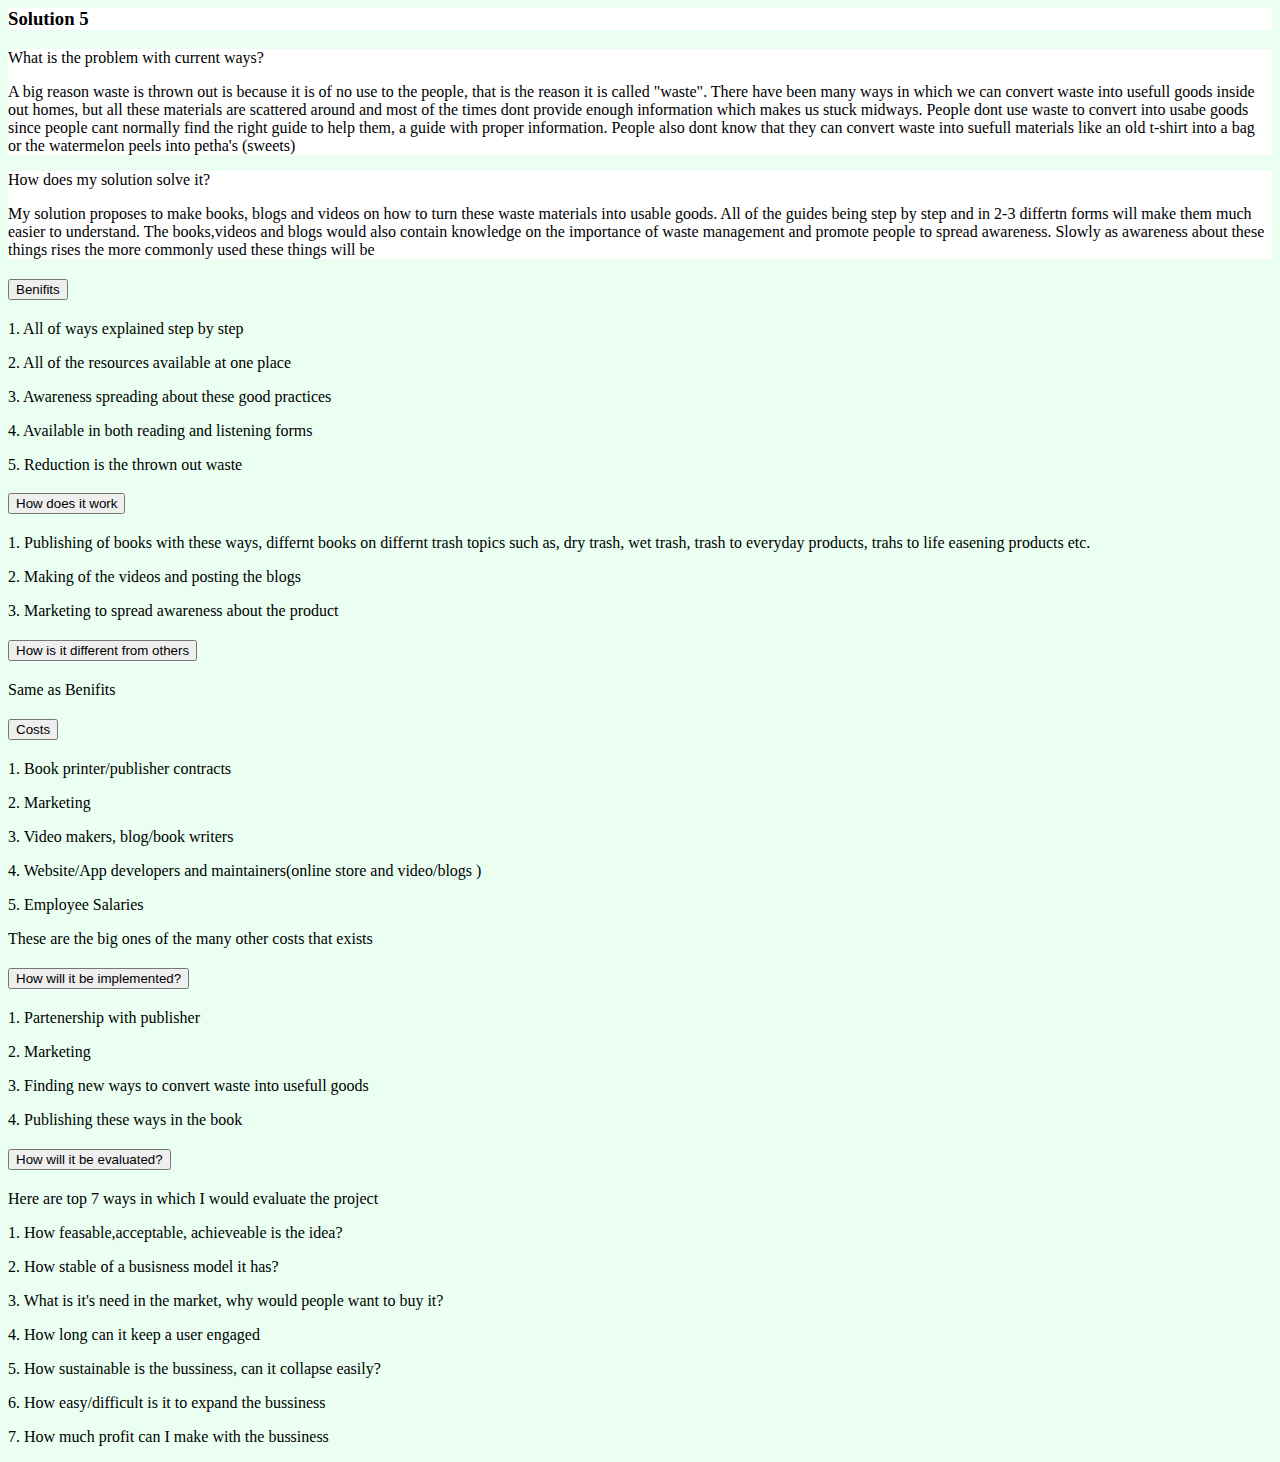
<file: solution5.html>
<html lang="en">

    <head>

        <title>CBSE Sustainaiblity, Nova sustain</title>


        <!-- Bootstrap  -->
        <link href="https://cdn.jsdelivr.net/npm/bootstrap@5.2.0-beta1/dist/css/bootstrap.min.css" rel="stylesheet"
            integrity="sha384-0evHe/X+R7YkIZDRvuzKMRqM+OrBnVFBL6DOitfPri4tjfHxaWutUpFmBp4vmVor" crossorigin="anonymous">
        <!-- Bootstrap Icons -->
        <link rel="stylesheet" href="https://cdn.jsdelivr.net/npm/bootstrap-icons@1.8.3/font/bootstrap-icons.css">
        <!-- stylesheet  -->
        <link rel="stylesheet" href="style.css">


    </head>

    <body class=" dark3">





        <div class="container mt-4 mb-5">

            <div class="shadow-sm row p-4 dark1 d-flex text-center justify-content-center align-items-center rounded-4">

                <h3>Solution 5</h3>

            </div>

        </div>


        <div class="container my-5">

            <div class="shadow-sm row p-2 dark1 d-flex justify-content-center align-items-center rounded-4 py-4 mb-5">

                <div>
                    <p class="d-flex ms-2 me-auto my-auto fs-4 mb-3 ">What is the problem with current ways?</p>
                </div>

                <div>
                    <p class="ms-2">A big reason waste is thrown out is because it is of no use to the people, that is
                        the reason it is called "waste". There have been many ways in which we can convert waste into
                        usefull goods inside out homes, but all these materials are scattered around and most of the
                        times dont provide enough information which makes us stuck midways. People dont use waste to
                        convert into usabe goods since people cant normally find the right guide to help them, a guide
                        with proper information. People also dont know that they can convert waste into suefull
                        materials like an old t-shirt into a bag or the watermelon peels into petha's (sweets) </p>

                </div>
            </div>

            <div class="shadow-sm row p-2 dark1 d-flex justify-content-center align-items-center rounded-4 py-4 mb-5">

                <div>
                    <p class="d-flex ms-2 me-auto my-auto fs-4 mb-3 ">How does my solution solve it?</p>
                </div>

                <div>
                    <p class="ms-2">My solution proposes to make books, blogs and videos on how to turn these waste
                        materials into usable goods. All of the guides being step by step and in 2-3 differtn forms will
                        make them much easier to understand. The books,videos and blogs would also contain knowledge on
                        the importance of waste management and promote people to spread awareness. Slowly as awareness
                        about these things rises the more commonly used these things will be </p>

                </div>
            </div>


            <div class="accordion accordion-flush " id="accordionFlush">






                <div class="accordion-item mb-2 ">
                    <h2 class="accordion-header">
                        <button class="accordion-button collapsed" type="button" data-bs-toggle="collapse"
                            data-bs-target="#flush-collapseOne" aria-controls="flush-collapseOne">
                            Benifits
                        </button>
                    </h2>
                    <div id="flush-collapseOne" class="accordion-collapse collapse" data-bs-parent="#accordionFlush">
                        <div class="accordion-body">

                            <p>1. All of ways explained step by step</p>
                            <p>2. All of the resources available at one place</p>
                            <p>3. Awareness spreading about these good practices</p>
                            <p>4. Available in both reading and listening forms</p>
                            <p>5. Reduction is the thrown out waste</p>


                        </div>
                    </div>
                </div>







                <div class="accordion-item mb-2">
                    <h2 class="accordion-header">
                        <button class="accordion-button collapsed" type="button" data-bs-toggle="collapse"
                            data-bs-target="#flush-collapseTwo" aria-controls="flush-collapseTwo">
                            How does it work
                        </button>
                    </h2>
                    <div id="flush-collapseTwo" class="accordion-collapse collapse" data-bs-parent="#accordionFlush">
                        <div class="accordion-body">

                            <p>1. Publishing of books with these ways, differnt books on differnt trash topics such as,
                                dry trash, wet trash, trash to everyday products, trahs to life easening products etc.
                            </p>
                            <p>2. Making of the videos and posting the blogs </p>
                            <p>3. Marketing to spread awareness about the product</p>



                        </div>
                    </div>
                </div>







                <div class="accordion-item mb-2">
                    <h2 class="accordion-header">
                        <button class="accordion-button collapsed" type="button" data-bs-toggle="collapse"
                            data-bs-target="#flush-collapseThree" aria-controls="flush-collapseThree">
                            How is it different from others
                        </button>
                    </h2>
                    <div id="flush-collapseThree" class="accordion-collapse collapse" data-bs-parent="#accordionFlush">
                        <div class="accordion-body">


                            <p>Same as Benifits</p>




                        </div>
                    </div>
                </div>







                <div class="accordion-item mb-2">
                    <h2 class="accordion-header">
                        <button class="accordion-button collapsed" type="button" data-bs-toggle="collapse"
                            data-bs-target="#flush-collapseFour" aria-controls="flush-collapseFour">
                            Costs
                        </button>
                    </h2>
                    <div id="flush-collapseFour" class="accordion-collapse collapse" data-bs-parent="#accordionFlush">
                        <div class="accordion-body">
                            <p>1. Book printer/publisher contracts</p>
                            <p>2. Marketing</p>
                            <p>3. Video makers, blog/book writers</p>
                            <p>4. Website/App developers and maintainers(online store and video/blogs )</p>
                            <p>5. Employee Salaries</p>
                            <p>These are the big ones of the many other costs that exists </p>



                        </div>
                    </div>
                </div>









                <div class="accordion-item mb-2">
                    <h2 class="accordion-header">
                        <button class="accordion-button collapsed" type="button" data-bs-toggle="collapse"
                            data-bs-target="#flush-collapseFive" aria-controls="flush-collapseFive">
                            How will it be implemented?
                        </button>
                    </h2>
                    <div id="flush-collapseFive" class="accordion-collapse collapse" data-bs-parent="#accordionFlush">
                        <div class="accordion-body">


                            <p>1. Partenership with publisher</p>
                            <p>2. Marketing </p>
                            <p>3. Finding new ways to convert waste into usefull goods</p>
                            <p>4. Publishing these ways in the book</p>


                        </div>
                    </div>
                </div>










                <div class="accordion-item mb-2">
                    <h2 class="accordion-header">
                        <button class="accordion-button collapsed" type="button" data-bs-toggle="collapse"
                            data-bs-target="#flush-collapseSix" aria-controls="flush-collapseSix">
                            How will it be evaluated?
                        </button>
                    </h2>
                    <div id="flush-collapseSix" class="accordion-collapse collapse" data-bs-parent="#accordionFlush">
                        <div class="accordion-body">

                            <p>Here are top 7 ways in which I would evaluate the project </p>
                            <p>1. How feasable,acceptable, achieveable is the idea?</p>
                            <p>2. How stable of a busisness model it has?</p>
                            <p>3. What is it's need in the market, why would people want to buy it?</p>
                            <p>4. How long can it keep a user engaged</p>
                            <p>5. How sustainable is the bussiness, can it collapse easily? </p>
                            <p>6. How easy/difficult is it to expand the bussiness</p>
                            <p>7. How much profit can I make with the bussiness</p>

                        </div>
                    </div>
                </div>










            </div>

        </div>










        <!-- Bootstrap Javascript  -->
        <script src=" https://cdn.jsdelivr.net/npm/bootstrap@5.2.0-beta1/dist/js/bootstrap.bundle.min.js"
            integrity="sha384-pprn3073KE6tl6bjs2QrFaJGz5/SUsLqktiwsUTF55Jfv3qYSDhgCecCxMW52nD2" crossorigin="anonymous">
            </script>
        <script src="https://cdn.jsdelivr.net/npm/@popperjs/core@2.11.5/dist/umd/popper.min.js"
            integrity="sha384-Xe+8cL9oJa6tN/veChSP7q+mnSPaj5Bcu9mPX5F5xIGE0DVittaqT5lorf0EI7Vk"
            crossorigin="anonymous"></script>
        <script src="https://cdn.jsdelivr.net/npm/bootstrap@5.2.0-beta1/dist/js/bootstrap.min.js"
            integrity="sha384-kjU+l4N0Yf4ZOJErLsIcvOU2qSb74wXpOhqTvwVx3OElZRweTnQ6d31fXEoRD1Jy"
            crossorigin="anonymous"></script>


    </body>

</html>
</file>
<file: style.css>
* {
    text-decoration: none;

}

.dark1 {
    background-color: #ffffff;
}

.dark2 {
    background-color: #ebf0fe;
}

.dark3 {
    background-color: #eafff1;

}

.btn {
    transition: 0.4s;
}


.btn:hover {
    scale: 1.05;
    background-color: #f6edff;
}
</file>
